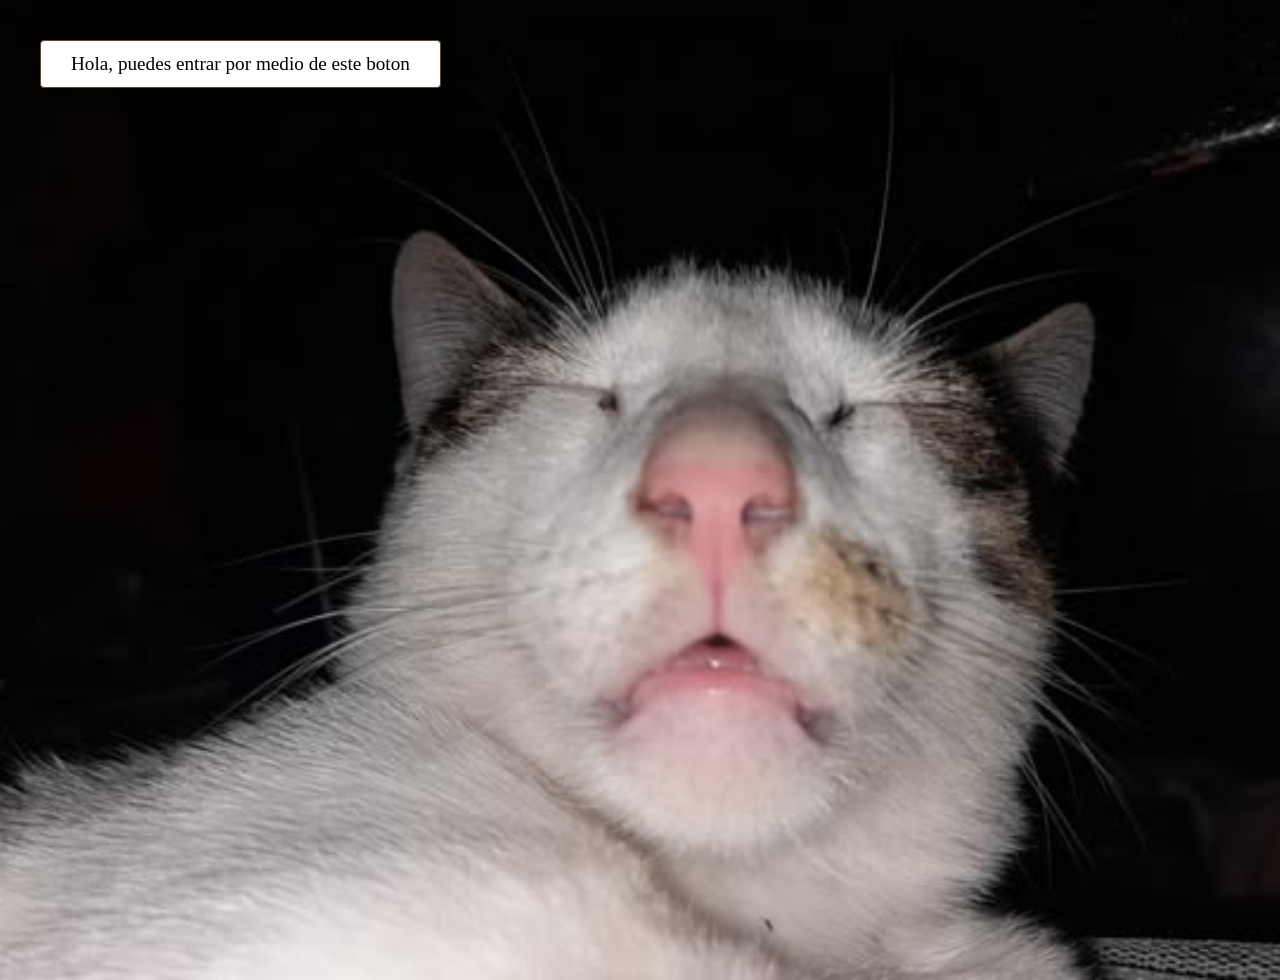
<file: index.html>
<!DOCTYPE html>
<html lang="es">
<head>
<meta charset="UTF-8">
 <meta name="viewport" content="width=device-width, initial-scale=1.0">
 <title>De entrada</title>
 <link rel="stylesheet" href="estilo.css">

</head>
<body class="pagina-bienvenida">

   
<button class="btn-inicio-neto" onclick="location.href='principal.html'">
 Hola, puedes entrar 
 por medio de este boton
</button>

</body>
</html>
</file>
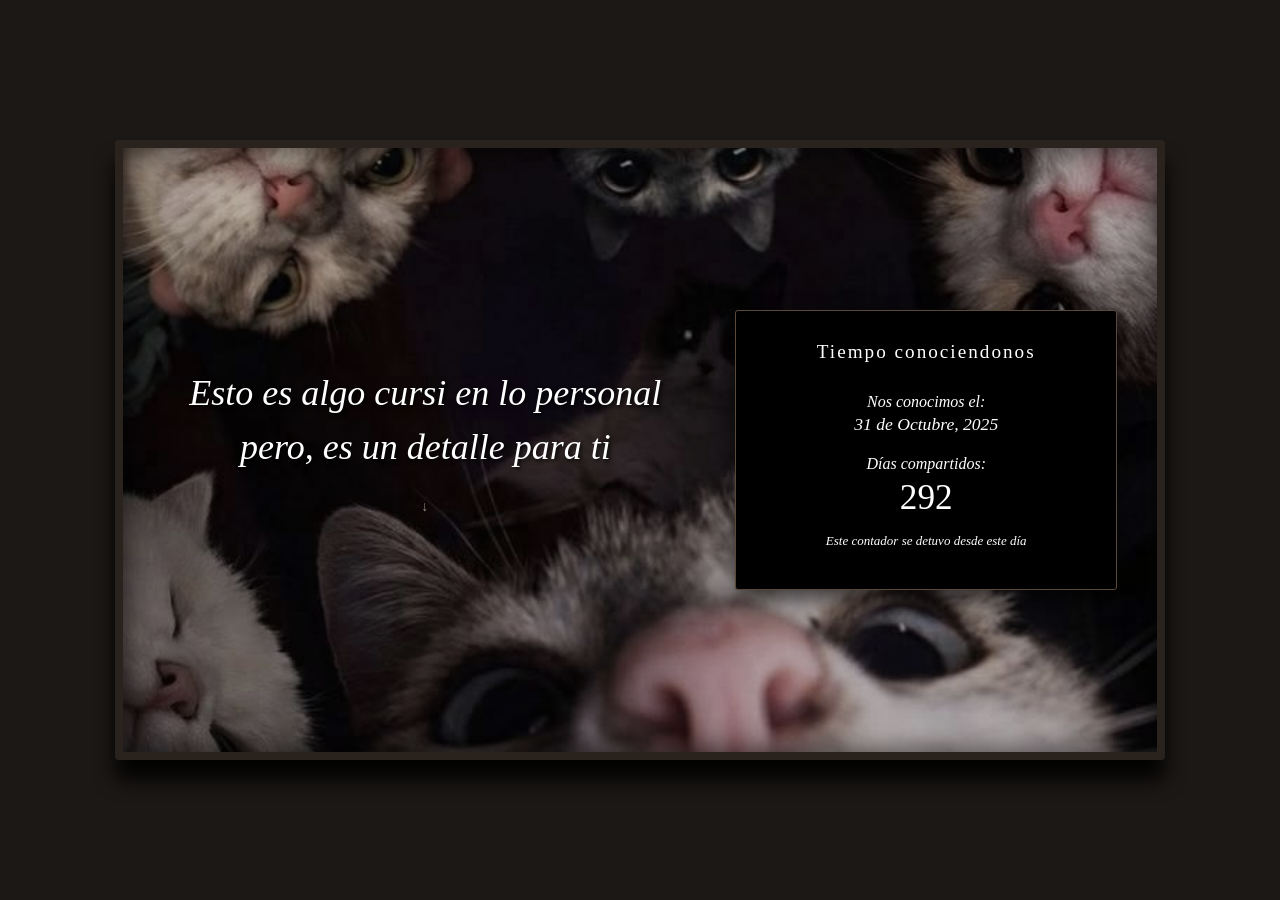
<file: principal.html>
<!DOCTYPE html>
<html lang="es">
<head>
<meta charset="UTF-8">
 <meta name="viewport" content="width=device-width, initial-scale=1.0">
 <title>De mi, para ti</title>
<link rel="stylesheet" href="estilo.css">
</head>
<body>

    <div class="marco-exterior">
     <div class="columna-izquierda">
            <p class="texto-superior">Esto es algo cursi en lo personal pero, es un detalle para ti</p>
            <button class="btn-flecha" onclick="tp()">
            <span class="flecha-icono">&#8595;</span>
            </button>
            
         <div id="pergamino">
        <div class="fotos">
        <div class="foto">
         <img src="foto1.jpeg" alt="1"> 
         </div>
         <div class="foto">
         <img src="foto2.jpg" alt="2">
         </div>
         </div>
                
         <hr style="border: 0; border-top: 1px solid #d4c4a8; margin: 15px 0;">

         <p class="texto">
        <strong>05 de Noviembre</strong>  <br> <br>
        Este fue nuestra primera salida aquella vez y cabe decir que estaba nervioso por aquel día. Sin embargo, pese a que fue la primera vez, debo resaltar que me gusto pasar la noche contigo, poder hablar y escucharte, en palabras simples fue cautivador, aprecio mucho esa fecha. Y aunque nuestros ideales son sumamente opuestos y debido a ese se podría considerar una incompatibilidad entre los dos, aún así, me terminaste gustando y te volviste alguien significativa para mí. 
         <br>
         </p>
                
        <button class="btn-sig" onclick="window.location.href='siguiente.html'">Continuar &rarr;</button>
        </div>
        </div>

        <div class="columna-derecha">
         <div class="titulo-derecha">Tiempo conociendonos
         </div>
            
         <div class="dato-tiempo">
         <span class="label-tiempo"> Nos conocimos el:</span>
        <span style="font-size: 1.1rem; color: #fffefd;; font-style: italic;">31 de Octubre, 2025</span>
        </div>

      <div class="dato-tiempo">
 	   <span class="label-tiempo">Días compartidos:</span>
 	   <div class="dias-destacado" id="contador">...</div>
    
      <div style="font-style: italic; font-size: 13px; text-align: center; margin-top: 15px; color: white;">Este contador se detuvo desde este día</div>
 	</div>
         
 	<script>
 	    document.getElementById('contador').innerText = "292";

 	    function tp() {
 	        var p = document.getElementById('pergamino');
 	        p.classList.toggle('abierto');
 	    }
 	    
 	    function abrirPergaminoYSaltar() {
 	        document.getElementById('pergamino').classList.add('abierto');
 	        window.location.href = 'siguiente.html';
 	    }
 	</script>

</body>
</html>
</file>
<file: estilo.css>
body {
    background-color: #1c1815;
    color: #dcd0c0; 
    font-family: 'IM Fell English', serif; 
    display: flex;
    justify-content: center;
    align-items: center;
    min-height: 100vh;
    margin: 0;
}

body.pagina-bienvenida {
   background-image: url('imagen.jpg'); 
    background-size: cover; 
    background-position: center;
    background-repeat: no-repeat; 
    height: 100vh;
    display: block;
    margin: 0;
    padding: 40px;
}

.btn-inicio-neto {
    background-color: #ffffff; 
    color: #000000; 
    border: 1px solid #5a4939;
    padding: 12px 30px;
    font-family: 'IM Fell English', serif;
    font-size: 1.2rem;
    cursor: pointer;
    border-radius: 4px;
    box-shadow: 0 4px 15px rgba(0,0,0,0.7);
    display: block;
    text-align: left;
}

.marco-exterior {
    position: relative;
    width: 1050px;
    min-height: 620px;
    padding: 40px;
    box-sizing: border-box;
    display: flex;
    justify-content: space-between;
    align-items: center;
    gap: 30px;
    background-image: linear-gradient(rgba(12, 10, 9, 0.2), rgba(12, 10, 9, 0.2)), url('noma.jpg');
    background-size: cover;
    background-position: center;
    background-repeat: no-repeat;
    border: 8px solid #2a221c;
    box-shadow: 0 20px 20px rgba(0,0,0,0.9), inset 0 0 30px rgba(0,0,0,0.7);
    border-radius: 4px;
}

.columna-izquierda {
    width: 55%;
    display: flex;
    flex-direction: column;
    align-items: center;
}

h1 {
    font-family: 'IM Fell English SC', serif;
    font-weight: normal;
    letter-spacing: 3px;
    font-size: 2.1rem;
    color: #e6d5bc;
    text-shadow: 2px 2px 4px rgba(0,0,0,0.9);
    margin-top: 0;
    margin-bottom: 15px;
}

.btn-flecha {
    background: transparent;
    border: none;
    color: #bfaea2;
    font-family: 'IM Fell English', serif;
    font-style: italic;
    font-size: 16px;
    letter-spacing: 1px;
    cursor: pointer;
    margin-bottom: 15px;
    outline: none;
    transition: color 0.4s ease;
    text-shadow: 1px 1px 3px rgba(0,0,0,0.9);
}

.btn-flecha:hover {
    color: #e6d5bc;
}

.flecha-icono {
    font-size: 14px;
    display: block;
    margin-top: 4px;
    opacity: 0.8;
    transition: transform 0.4s ease;
}

.btn-flecha:hover .flecha-icono {
    transform: translateY(3px);
}

#pergamino {
    width: 100%;
    background-color: #f4ebd0; 
    background-image: linear-gradient(to bottom, #f7f1e3, #ebdcb8); 
    color: #2b231d;      
    border: 2px solid #b59f7d;
    border-radius: 2px;
    box-shadow: 0 15px 40px rgba(0,0,0,0.8), inset 0 0 40px rgba(160,130,90,0.2);
    overflow: hidden;
    padding: 0 25px;
    opacity: 0;
    max-height: 0;
    transition: max-height 0.8s ease, padding 0.8s ease, opacity 0.6s ease;
}

#pergamino.abierto {
    max-height: 750px;
    padding: 30px 25px;
    opacity: 1;
}

.fotos {
    display: flex;
    justify-content: center;
    gap: 20px;
    margin-bottom: 20px;
}

.foto {
    background: #fffbf0;
    padding: 6px 6px 20px 6px;
    border: 1px solid #d4c4a8;
    box-shadow: 0 4px 10px rgba(0,0,0,0.2);
    width: 160px;
    transform: rotate(-1.5deg);
}

.foto:nth-child(2) {
    transform: rotate(2deg);
}

.foto img {
    width: 100%;
    height: 150px;
    object-fit: cover;
    filter: sepia(30%) contrast(105%); 
}

.texto-superior {
    font-size: 2.25rem; 
    line-height: 1.5;
    margin: 0 0 20px 0;
    color: #ffffff; 
    font-style: italic;
    text-align: center;
    text-shadow: 2px 2px 4px rgba(0,0,0,0.9); 
}
.texto {
    font-size: 1.1rem;
    line-height: 1.5;
    margin: 0 0 20px 0;
    color: #382e26; 
    font-style: italic;
    text-align: center;
}

.btn-sig {
    font-family: 'IM Fell English SC', serif;
    font-size: 13px;
    letter-spacing: 3px;
    color: #6b533c;
    background: transparent;
    border: none;
    cursor: pointer;
    padding: 5px 0;
    border-bottom: 1px solid #b59f7d;
    transition: color 0.4s ease;
    display: block;
    margin: 0 auto;
}

.btn-sig:hover {
    color: #2b231d;
    border-bottom: 1px solid #2b231d;
}

.columna-derecha {
    width: 40%;
    background-color: #000000; 
    border: 1px solid #5a4939;
    border-radius: 3px;
    padding: 30px 20px;
    box-sizing: border-box;
    box-shadow: 0 10px 25px rgba(0,0,0,0.7);
    text-align: center;
    display: flex;
    flex-direction: column;
    justify-content: center;
}

.titulo-derecha {
    font-family: 'IM Fell English SC', serif;
    font-size: 1.2rem;
    letter-spacing: 2px;
    color: #ffffff; 
    margin-bottom: 20px;
}

.dato-tiempo {
    margin: 10px 0;
}

.label-tiempo {
    font-size: 1rem;
    color: #ffffff; 
    font-style: italic;
    display: block;
    margin-bottom: 3px;
    font-family: 'IM Fell English', serif;
}

.dias-destacado {
    font-size: 2.2rem;
    font-family: 'IM Fell English SC', serif;
    color: #ffffff; 
    margin: 5px 0;
}

@media screen and (max-width: 768px) {

  .btn-inicio-neto {
    font-size: 0.95rem !important;    
     padding: 10px 20px !important;    
     max-width: 90% !important;       
     margin: 0 auto !important;   
     box-sizing: border-box;
 }
    
  .marco-exterior {
     width: 100% !important;
     min-height: auto !important;
     padding: 20px 15px !important;
     flex-direction: column !important; 
     gap: 20px !important;
     box-sizing: border-box;
  }

 .columna-izquierda, 
 .columna-derecha {
    width: 100% !important;
  }

 h1 {
     font-size: 1.3rem !important;
     letter-spacing: 1px !important;
 }
    
 .texto-superior {
    font-size: 0.95rem !important;
    max-width: 90% !important;
    margin: 0 auto !important;
    padding: 12px 15px !important;
    box-sizing: border-box;
   }
    
 .flecha-icono, 
 .btn-flecha, 
 .btn-flecha { 
    font-size: 1.8rem !important;
    transform: scale(1.2) !important; 
    display: inline-block;
    margin: 10px auto;
  }
  
  body {
      padding: 10px;
      align-items: stretch;
      background-size: cover !important; 
      background-position: center !important; 
      background-repeat: no-repeat !important; 
      background-attachment: fixed !important; 
  }
}
</file>
